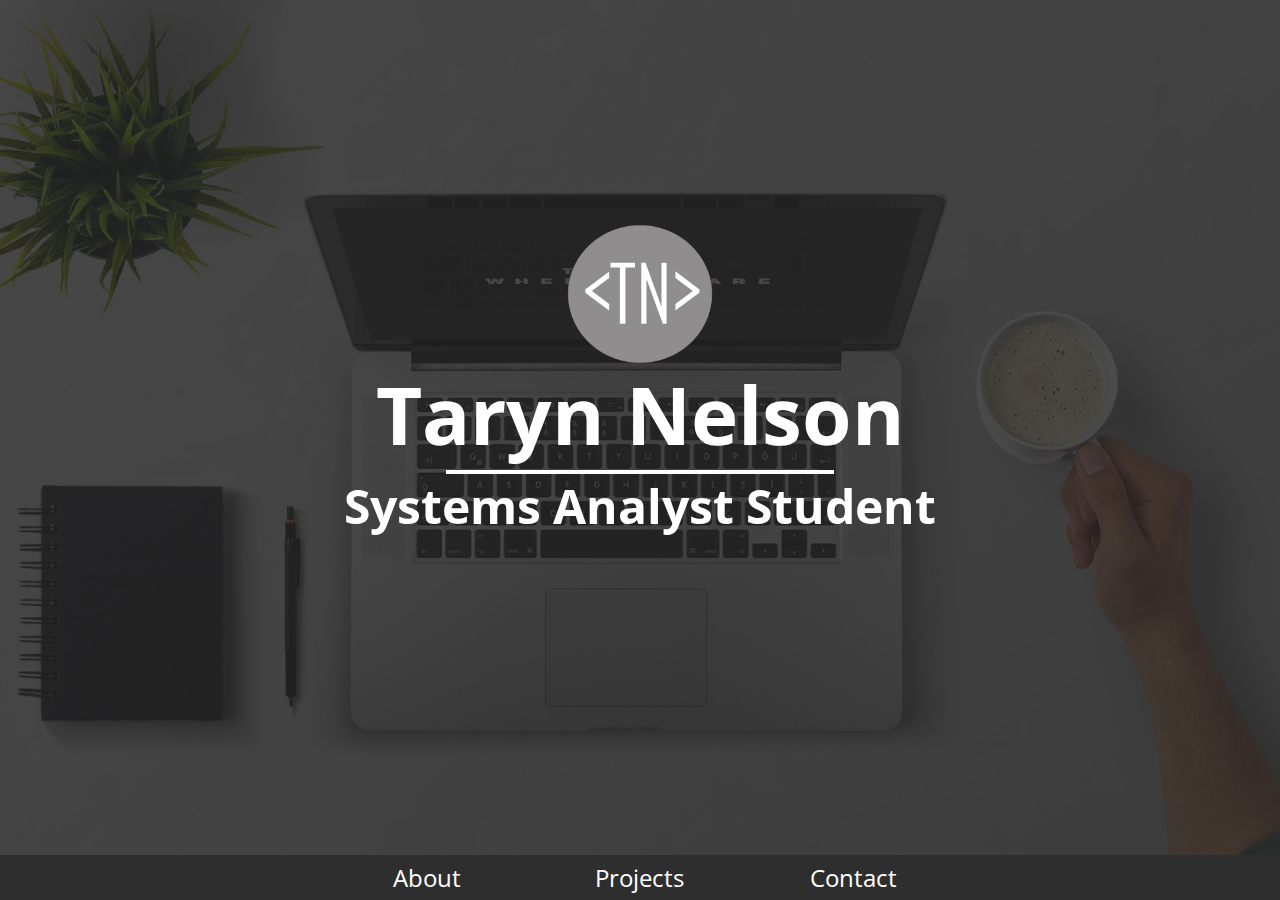
<file: index.html>
<!DOCTYPE html>

<html lang="en">

<head>
    <link rel="stylesheet" type="text/css" href="./css/reset.css"/>
    <link href="https://fonts.googleapis.com/css2?family=Open+Sans+Condensed:wght@300&display=swap" rel="stylesheet"/>
    <link rel="stylesheet" type="text/css" href="./css/styles.css"/>
    <title>Taryn Nelson</title>
    <meta charset="utf-8">
    <meta property="og:image" content="./images/preview.jpg" />
    <meta name="viewport" content="width=device-width, intial-scale=1"/>
    <script src="https://ajax.googleapis.com/ajax/libs/jquery/3.4.1/jquery.min.js"></script>
</head>

<body>
    <main>
        <div id="jsTitle">
            <section id="intro">
                <p id="noJs">JavaScript must be enabled to view this page</p>
            </section>
        </div>
        <div id="projectDemo" onclick="closeDemo()">
            <iframe id="demoSource" title="Project Demo" frameborder="0" allow="accelerometer; autoplay; clipboard-write; encrypted-media; gyroscope; picture-in-picture" allowfullscreen></iframe>
            <input type="button" value="X" onclick="closeDemo()"/>
        </div>
        <div id="expandIntro">
            <div id="logoContainer">
                <img id="expandLogo" src="./images/logo.png" alt="logo"/>
            </div>
            <div id="jsAbout" class="jsOnly">
            </div>
            <div id="jsProjects" class="jsOnly">
            </div>
            <div id="jsContact" class="jsOnly">
            </div>
        </div>
    </main>
    <nav id="jsFooter">
        <ul id="navBarContainer"></ul>
        </ul>
    </nav>
    <script>
        $('#intro').load('./includes/title.html');
        $('#jsAbout').load('./includes/about.html');
        $('#jsProjects').load('./includes/projects.html');
        $('#jsContact').load('./includes/contact.html');
        $('#jsFooter').load('./includes/footer.html');
    </script>
    <script src="./javascript/scripts.js"></script>
</body>

</html>
</file>
<file: css/styles.css>
/** global styles **/

html{
  font-size: 16px;
  color: #2E2E2E;
}

html, body{
   height:100%;
 }

h1, h2, h3, nav{
  font-family: 'Open Sans Condensed', sans-serif;
}

 h1{
   font-size: 5rem;
   font-weight: bold;
 }

 h2{
   font-size: 3rem;
   font-weight: bold;
 }

 h3{
   font-size: 1.9rem;
   font-weight: bold;
 }

 h4{
   font-size: 1.2rem;
   margin: 1rem 0;
 }

a{
  color: white;
  text-decoration: none;
}

p{
  margin-left: 1rem;
}

hr{
  border: 2px solid white;
  width: 30%;
}

main{
  background-image: url("../images/bg.jpg");
  background-position: center;
  background-size: cover;
  position: fixed;
  top:0;
  bottom:5%;
  left: 0;
  right: 0;
  width: 100%;
  overflow: auto;
}

.white{
  color: white;
}

/** animations **/

@keyframes initialClick{
  from {opacity:1;}
  to {opacity:0;}
}

#intro{
  position: absolute;
  top: 25%;
  height: 25%;
  width: 100%;
  display: flex;
  flex-direction: column;
  align-items: center;
}

#intro > h1{
  text-align: center;
  margin-bottom: 0.5rem;
}

#intro > h2{
  text-align: center;
}

#intro > img{
  width: 10rem;
}

.fadeIntro{
  animation-name: initialClick;
  animation-duration: 1s;
  animation-fill-mode: forwards;
  animation-play-state: paused;
}

/** styling content page that pops up after initial click **/

#expandIntro, .nojs{
  width: 50%;
  position: fixed;
  bottom: 5%;
  left: 25%;
  right: 25%;
  z-index: 0;
  background-color: white;
  overflow: visible;
}

#expandIntro{
  height: 0%;
  opacity: 0;
}

#logoContainer{
  height: 0%;
  width: 100%;
  display: flex;
  align-items: center;
  justify-content: center;
  overflow: visible;

}

#expandLogo{
  width: 10rem;
  position: absolute;
  z-index: 1;
  opacity: 0;
  transition: opacity 0.75s;
}

/** general styles for content pages **/

.content{
  background-color: white;
  padding: 5rem 4rem 04rem;
  position: absolute;
  overflow-y: scroll;
  left: 0;
  right: 0;
  top: 0;
  bottom: 0;
}

.content > h2{
  color: black;
  margin-bottom: 2rem;
}

.content > p, .aboutLi{
  font-family: "Calibri", sans-serif;
  font-size: 1.2rem;
  margin-bottom: 1rem;
}

/** styling contact page **/

label{
  font-family: "Calibri", sans-serif;
  font-size: 1.2rem;
  display: inline-block;
  width: 100%;
  margin-bottom: 1.5rem;
}

.contactLink{
  color:#4587ff;
  font-weight: bold;
  text-decoration: underline;
}

/** styling projects page **/

.project{
  width: 100%;
  border: 2px solid #707070;
  margin-bottom: 1rem;
  padding: 1rem 0;
}

.project > *{
  margin: 0.5rem 0.5rem;
}

.project > a{
  color: #4587ff;
}

.project > p{
  font-family: "Calibri", sans-serif;
  font-size: 1.2rem;
}

.project > p > a{
  color: #4587ff;
}

#projectList{
  display: flex;
  align-items: center;
  flex-direction: column;
}

.projectImgs{
  width: 40%;
  margin: 0.75rem;
  float: left;
  border: 2px solid black;
}

.tech{
  font-weight: 700;
}

#projectDemo{
	position: absolute;
	background-color: rgba(0,0,0,0.5);
	top:0px;
	bottom: 0px;
	left: 0px;
	right: 0px;
	z-index: 2;
  height: 100%;
  width: 100%;
	display: none;
	justify-content: center;
	align-items: center;
}

#projectDemo > iframe{
  height: 85%;
  width: 85%;
}

#projectDemo > input{
	position: absolute;
	top: 5px;
	right: 5px;
	z-index:2;
	background-color: black;
	color: grey;
	font-size: 1.75rem;
	border: none;
}

/** initial styling for elements to appear only when js is enabled**/
.jsOnly, #jsTitle{
  height: 95%;
}


/** styling footer/navbar **/

nav{
  height: 5%;
  width: 100%;
  background-color: #2E2E2E;
  display: grid;
  grid-template-areas: ". links .";
  grid-template-columns: 25% 50% 25%;
  position: fixed;
  bottom: 0;
  overflow: auto;
  min-height: 1.5rem;
}

#navBarContainer{
  box-sizing: border-box;
  grid-area: links;
  height: 100%;
  width: 100%;
  overflow: visible;
  display: flex;
}

.navBar{
  box-sizing: border-box;
  width: 33.333%;
  height: 100%;
  display:inline-flex;
  padding: 0;
  margin: 0;
}

.navBar:hover{
  cursor: pointer;
}

.navBar > a {
  width: 100%;
  height: 100%;
  display:inline-flex;
  align-items: center;
  justify-content: center;
  font-size: 1.5rem;
}

.navBar > a > p{
  padding:0;
  margin: 0;
}

/**styling for about page**/
.aboutLi{
  font-weight: 350;
  margin-left: 2rem;
}

#noJs{
  color: white;
  text-align: center;
  font-size: 2rem;
}


/**media queries **/

@media only screen and (max-width: 1200px) and (min-width: 781px){
  .content{
    padding: 3rem 3rem 3rem 2rem;
  }

  #expandIntro{
    width: 74%;
    left: 13%;
    right: 13%;
  }
}

@media only screen and (max-width: 780px),(orientation: portrait){

  .content{
    padding: 3rem 1rem 3rem 1rem;
  }

  #expandIntro{
    width: 90%;
    left: 5%;
    right: 5%;
  }

  #expandLogo{
    width: 5rem;
  }

  #intro > img{
    width: 5rem;
  }
}

@media only screen and (orientation: portrait){
  #expandIntro{
    bottom: 15%;
  }

  #navBarContainer{
    display: block;
  }

  .navBar{
    width: 100%;
    height: 33%;
  }

  nav{
    height: 15%;
  }

  main{
    bottom: 15%;
  }
}
</file>
